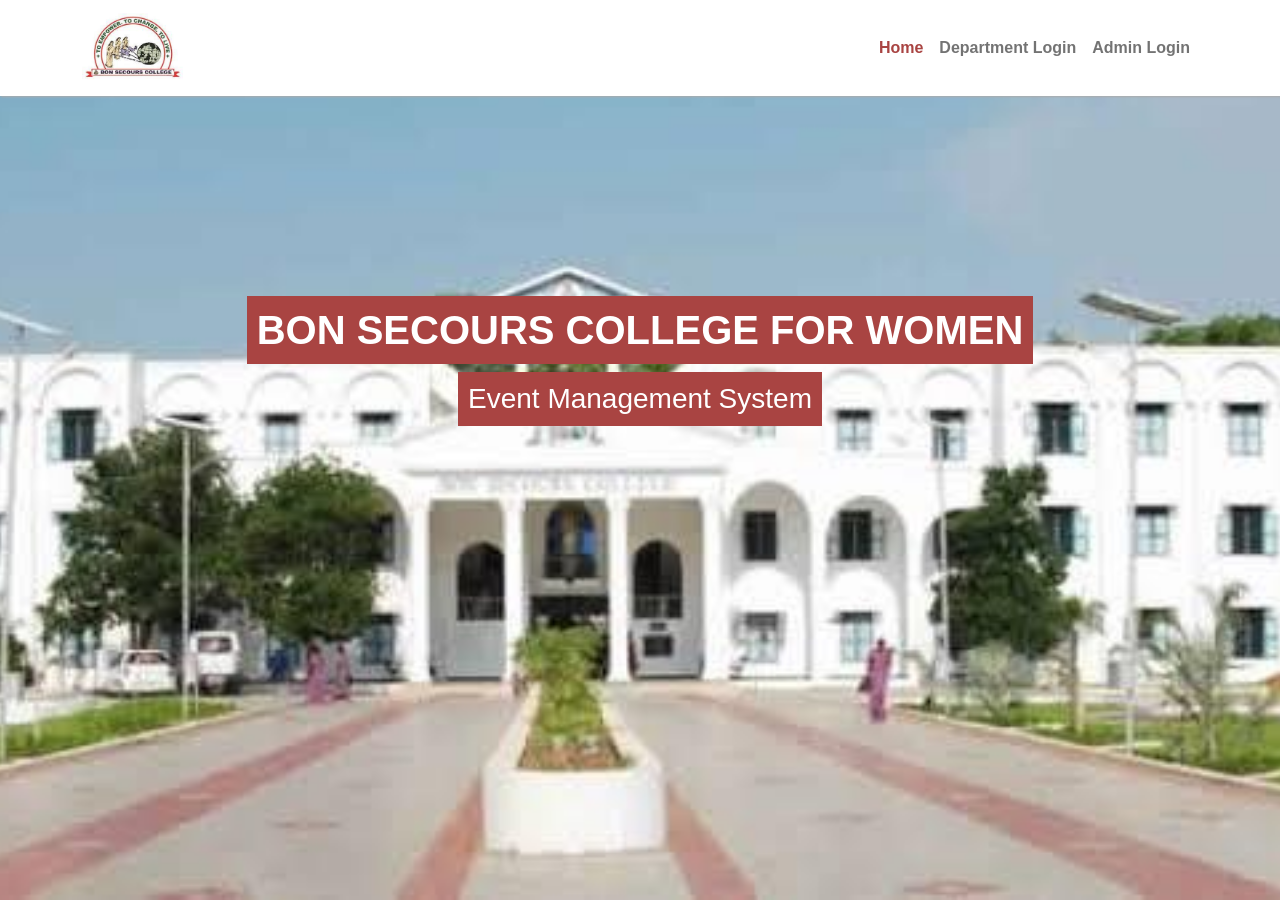
<file: templates/index.html>
<!DOCTYPE html>
<html lang="en">
<head>
    <meta charset="UTF-8">
    <meta http-equiv="X-UA-Compatible" content="IE=edge">
    <title>Admin</title>
    <link rel="stylesheet" href="/static/css/bootstrap.min.css">
    <link rel="stylesheet" href="/static/style.css">
    <meta name="viewport" content="width=device-width, initial-scale=1">
    <script src="/static/js/moment.js"></script>

</head>
<body style="background:url('/static/bg.jpg');background-position: center;background-size: cover;background-repeat: no-repeat;">

<nav class="navbar navbar-expand-lg sticky-top" style="background:white;box-shadow:1px 1px 2px #aaa;">
    <div class="container">
        <a class="navbar-brand" style="font-size:22px;font-weight:900;color:#2b74e2" href="">
            <img src="/static/logo.jpg" height="70px">
        </a>
        <div class="collapse navbar-collapse" id="navbarTogglerDemo02">
            <ul class="navbar-nav ms-auto mb-2 mb-lg-0">
                <li class="nav-item">
                    <a class="nav-link" aria-current="page" style="color:#a94442" href="/home">Home</a>
                </li>

                <li class="nav-item">
                    <a class="nav-link" aria-current="page" href="/login">Department Login</a>
                </li>

                <li class="nav-item">
                  <a class="nav-link" aria-current="page" href="/admin">Admin Login</a>
              </li>
            </ul>
        </div>
    </div>
</nav>

<style>
  .nav-link{
    font-weight:800
  }
</style>

<div style="text-align:center;margin-top:200px;display: flex;flex-direction: column;align-items: center;">
  <h1 style="font-size:40px;font-weight:900;color:#fff;background-color: #a94442;padding:10px">BON SECOURS COLLEGE FOR WOMEN</h1>
  <h3 style="font-weight:500;color:#fff;background-color:#a94442;padding:10px">Event Management System</h3>
</div>

<script src="/static/js/bootstrap.bundle.js"></script>
</body>
</html>
</file>
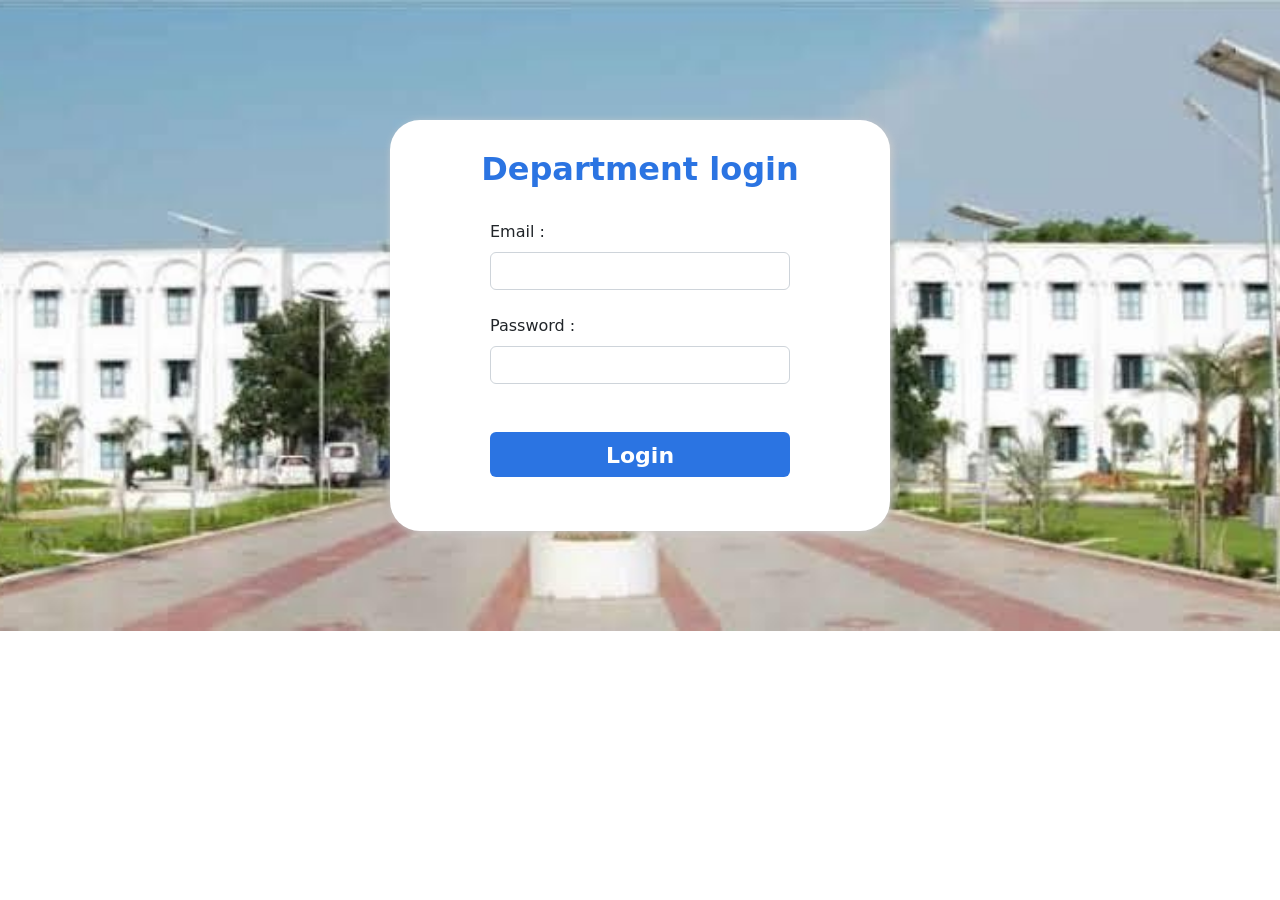
<file: templates/login.html>
<!DOCTYPE html>
<html lang="en">
<head>
    <meta charset="UTF-8">
    <meta http-equiv="X-UA-Compatible" content="IE=edge">
    <title>Department Login</title>
    <link rel="shortcut icon" href="/static/images/favicon.png" type="image/x-icon">
    <link rel="stylesheet" href="/static/css/bootstrap.css">
    <script src='/static/js/bootstrap.js'></script>
    <meta name="viewport" content="width=device-width, initial-scale=1">
    <link href="https://unpkg.com/aos@2.3.1/dist/aos.css" rel="stylesheet">
    <script src="https://unpkg.com/aos@2.3.1/dist/aos.js"></script>
</head>
<body style="background:url('/static/bg.jpg');background-position: center;background-size: cover;background-repeat: no-repeat;">
  <script>
    const queryString = window.location.search;
    const urlParams = new URLSearchParams(queryString);
    if(urlParams.get('err')){
      document.write("<div style='position:fixed;bottom:30px; right:30px;background-color:tomato;padding:10px;border-radius:10px;box-shadow:2px 2px 4px #aaa;color:white;font-weight:600'>"+urlParams.get('err')+"</div>")
    }
    setTimeout(()=>{
        document.getElementById("err").style.display="none"
    }, 5000)
  </script>
  <div  data-aos="zoom-in" class="container" style="margin-top:120px;margin-bottom:100px;width:500px;max-width:100vw;background-color: white;padding:30px 0px;border-radius: 30px;box-shadow: 2px 2px 8px #ccc;">
    <h2 style="text-align: center;color:#2b74e2"><b>Department login</b></h2>
    <br>
    <form style="margin: 0 20%" action="{{ url_for('login')}}" method="post">
      <div class="form-outline mb-4">
        <label class="form-label" for="form2Example1">Email :</label>
        <input type="email" name="email" class="form-control" required/>
      </div>
      <div class="form-outline mb-4">
        <label class="form-label" for="form2Example2">Password :</label>
        <input type="password" name="password" class="form-control" required/>
      </div>
      <br>
      <center>
        <button type="submit" class="btn btn-block mb-4" style="width:100%"><b>Login</b></button>
      </center>
    </form>
  </div>
  <style>
    button{
      background-color: #2b74e2 !important;
      color:white !important;
      height:45px !important;
      font-size:22px !important;
    }
    .form-control:focus , .form-control:active{
      box-shadow: none !important;

    }
  </style>
  <script>
    AOS.init();
  </script>
</body>
</html>
</file>
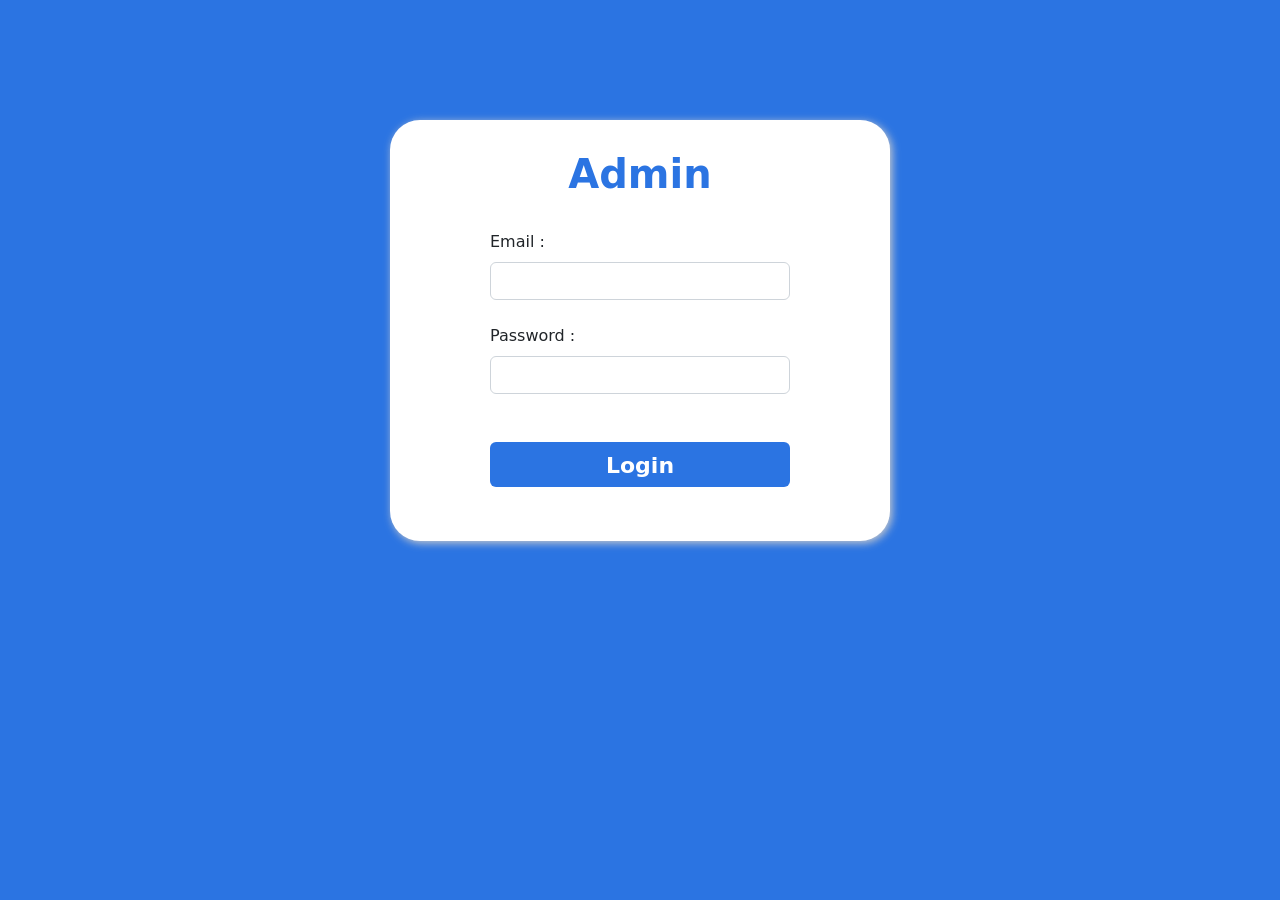
<file: templates/admin/login.html>
<!DOCTYPE html>
<html lang="en">
<head>
    <meta charset="UTF-8">
    <meta http-equiv="X-UA-Compatible" content="IE=edge">
    <title>Admin</title>
    <link rel="shortcut icon" href="/static/images/favicon.png" type="image/x-icon">
    <link rel="stylesheet" href="/static/css/bootstrap.css">
    <script src='/static/js/bootstrap.js'></script>
    <meta name="viewport" content="width=device-width, initial-scale=1">
    <link href="https://unpkg.com/aos@2.3.1/dist/aos.css" rel="stylesheet">
    <script src="https://unpkg.com/aos@2.3.1/dist/aos.js"></script>
</head>
<body style="background-color: #2b74e2;background-position:center;background-repeat: no-repeat;background-attachment: fixed;background-size: cover;">
  <script>
    const queryString = window.location.search;
    const urlParams = new URLSearchParams(queryString);
    if(urlParams.get('err')){
      document.write("<div style='position:fixed;bottom:30px; right:30px;background-color:tomato;padding:10px;border-radius:10px;box-shadow:2px 2px 4px #aaa;color:white;font-weight:600'>"+urlParams.get('err')+"</div>")
    }
    setTimeout(()=>{
        document.getElementById("err").style.display="none"
    }, 5000)
  </script>
  <div  data-aos="zoom-in" class="container" style="margin-top:120px;margin-bottom:100px;width:500px;max-width:100vw;background-color: white;padding:30px 0px;border-radius: 30px;box-shadow: 2px 2px 8px #ccc;">
    <h1 style="text-align: center;color:#2b74e2"><b>Admin</b></h1>
    <br>
    <form style="margin: 0 20%" action="{{ url_for('admin_login')}}" method="post">
      <div class="form-outline mb-4">
        <label class="form-label" for="form2Example1">Email :</label>
        <input type="email" name="email" class="form-control" required/>
      </div>
      <div class="form-outline mb-4">
        <label class="form-label" for="form2Example2">Password :</label>
        <input type="password" name="password" class="form-control" required/>
      </div>
      <br>
      <center>
        <button type="submit" class="btn btn-block mb-4" style="width:100%"><b>Login</b></button>
      </center>
    </form>
  </div>
  <style>
    button{
      background-color: #2b74e2 !important;
      color:white !important;
      height:45px !important;
      font-size:22px !important;
    }
    .form-control:focus , .form-control:active{
      box-shadow: none !important;

    }
  </style>
  <script>
    AOS.init();
  </script>
</body>
</html>
</file>
<file: static/style.css>
::-webkit-scrollbar {
  width: 5px;
}
::-webkit-scrollbar-track {
  background: #f1f1f1;
}
::-webkit-scrollbar-thumb {
  border-radius: 20px;
  background: #aaa;
}
::-webkit-scrollbar-thumb:hover {
  background: #aaa;
}
*{
	margin:0px;
	padding:0px;
  font-family: 'Open Sans', sans-serif;
  line-height: 1.7;

}
html,
body {
  height: 100%;

}

a.active {
  color: #2b74e2 !important;
  font-weight: 700;
  text-shadow: 1px 1px 1px #aaa;
}
</file>
